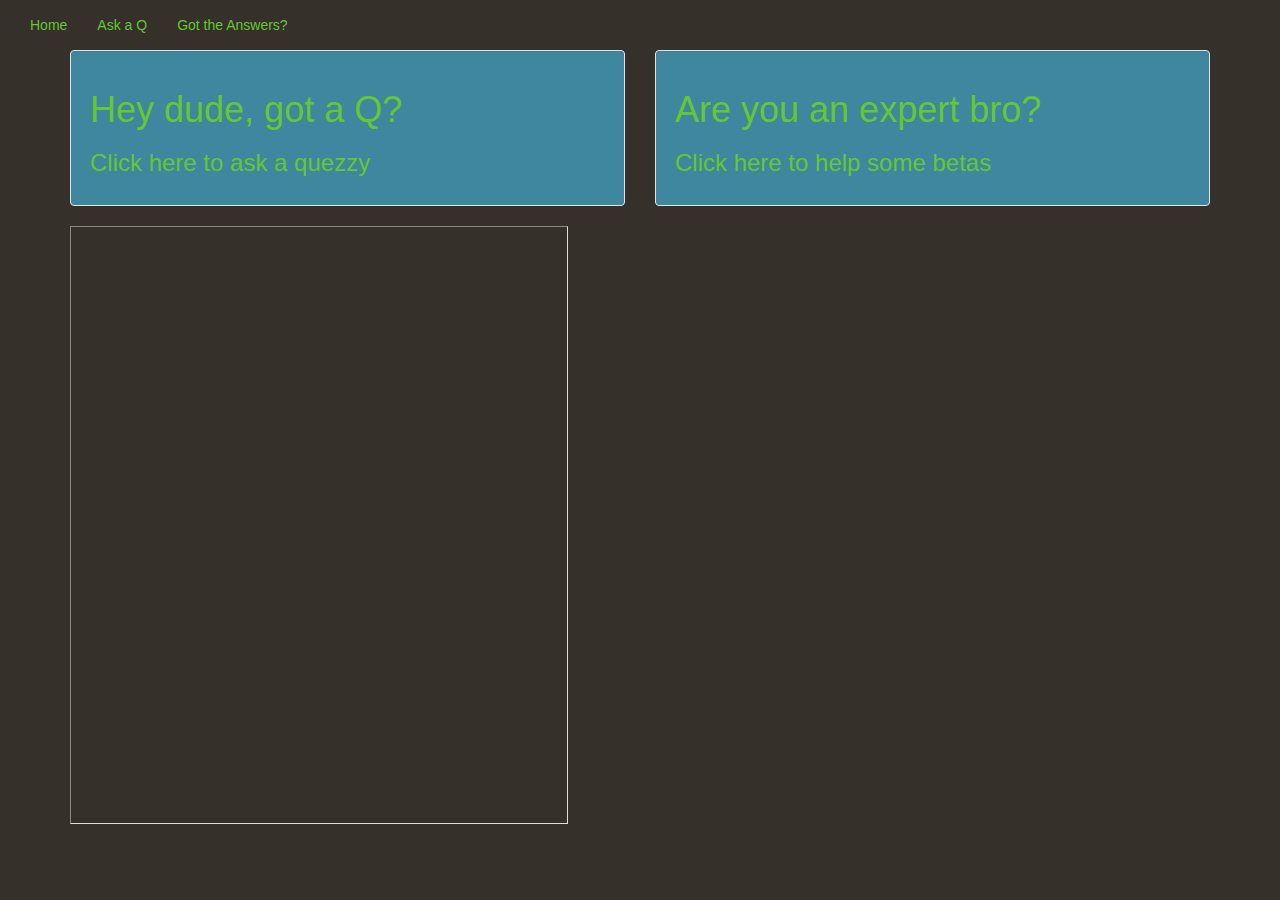
<file: index.html>
<html ng-app="askExpert">
  <head>
    <title>Ask an expert</title>
    <script src="lib/angular.js"></script>
    <script src="lib/angular-ui-router.js"></script>
    <script src="app.js"></script>
    <script src="controllers/QuestionsController.js"></script>
    <script src="controllers/AnswerController.js"></script>
    <script src="services/UtilitiesFactory.js"></script>
    <script src="services/QuestionsFactory.js"></script>
    <link rel="stylesheet" href="https://maxcdn.bootstrapcdn.com/bootstrap/3.3.5/css/bootstrap.min.css">
    <link rel="stylesheet" href="https://maxcdn.bootstrapcdn.com/font-awesome/4.4.0/css/font-awesome.min.css">
    <link rel="stylesheet" href="css/styles.css"> 
  </head>
  <body>
    <div class="container-fluid">
    <ul class="nav navbar-nav">
      <li class="active"><a href="#">Home</a></li>
      <li><a href="#/questions_user">Ask a Q</a></li>
      <li><a href="#/questions_expert">Got the Answers?</a></li>

    </ul>
  </div>
      <div class="container">

        <div ui-view></div>
      </div>
  </body>
</html>
</file>
<file: css/styles.css>
body {
  background-color: #36302B;
}

h1, a, h3 {
  color: #64C733;
  text-decoration: none;
}

h2, li {
  color: #F0F0F0;
}





.well {
  background: #3E879E;
}
</file>
